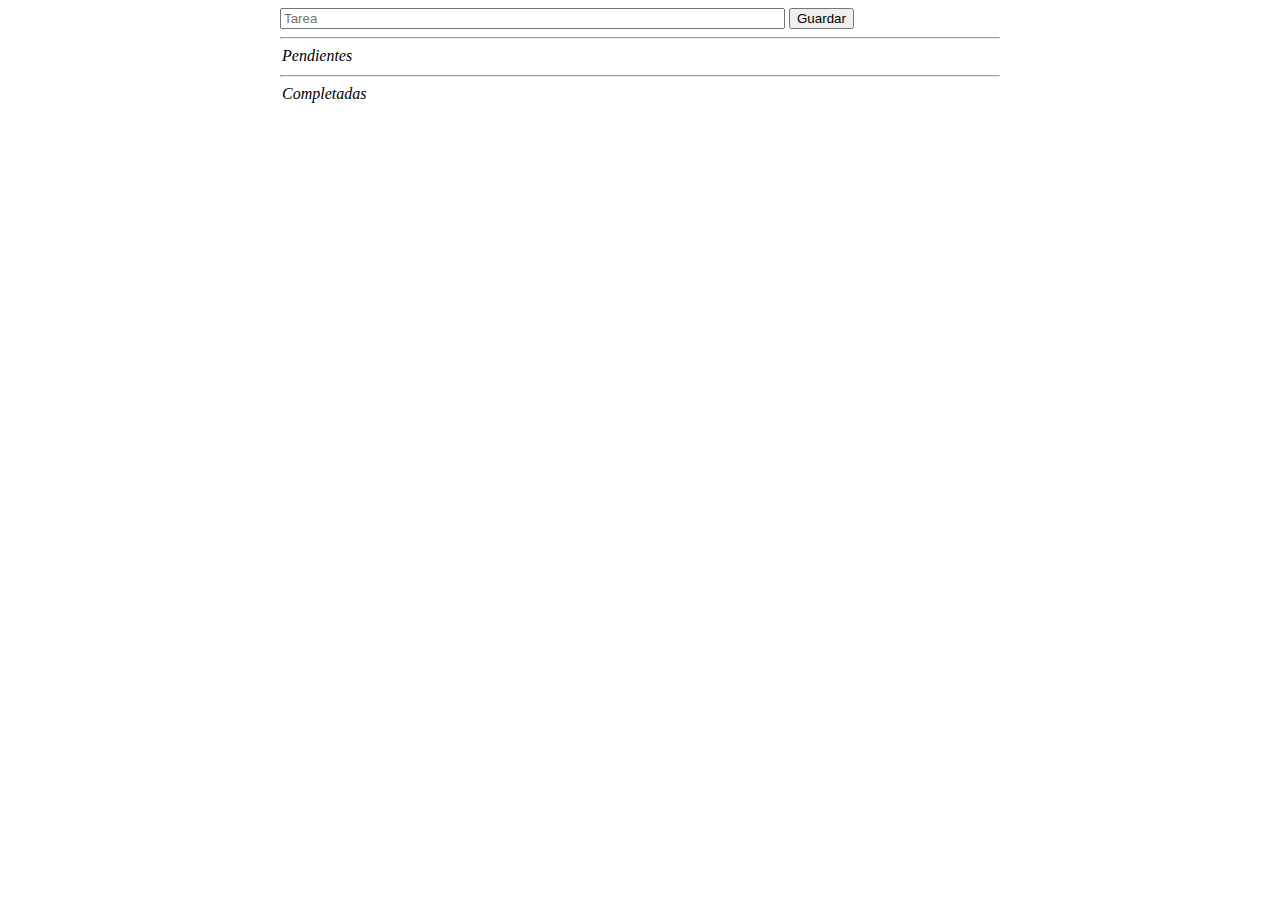
<file: todo-vanilla-js/index.html>
<!DOCTYPE html>
<html lang="en">
<head>
    <meta charset="UTF-8">
    <meta http-equiv="X-UA-Compatible" content="IE=edge">
    <meta name="viewport" content="width=device-width, initial-scale=1.0">
    <link rel="stylesheet" href="style.css">

    <title>ToDo - Vanilla JS</title>

</head>
<body>
    <div id="app">
        <div id="form">
            <label for="in_task"></label>
            <input id="in_task" type="text" placeholder="Tarea" size="60">
            
            <button id="btn_save">Guardar</button>
        </div>
        <hr>
        <legend><i>Pendientes</i></legend>
        <div id="list"></div>
        <hr>
        <legend><i>Completadas</i></legend>
        <div id="completed"></div>
    </div>

    <script src="main.js"></script>
</body>
</html>
</file>
<file: todo-vanilla-js/style.css>
*{
    position: relative;
    box-sizing: border-box;
}
legend{
    margin-bottom: 10px;
}
#app{
    max-width: 720px;
    margin: 0 auto;
}
.list-item{
    margin-bottom: 5px;
    width: 100%;
    border-bottom: solid 1px rgba(150, 150, 150, 0.5);
}
.list-item:hover{
    background-color: rgba(133, 241, 255, 0.25);
}
.list-item div{
    width: 100%;
    padding: 5px;
}
.list-item textarea{
    resize: none;
    display: block;
    width: 95%;
    margin: 0 auto;
    height: 50px;
    max-height: 100px;
}
.list-item input{
    margin: 5px;
}

.list-item button{
    margin: 5px 5px 5px 15px;
}
</file>
